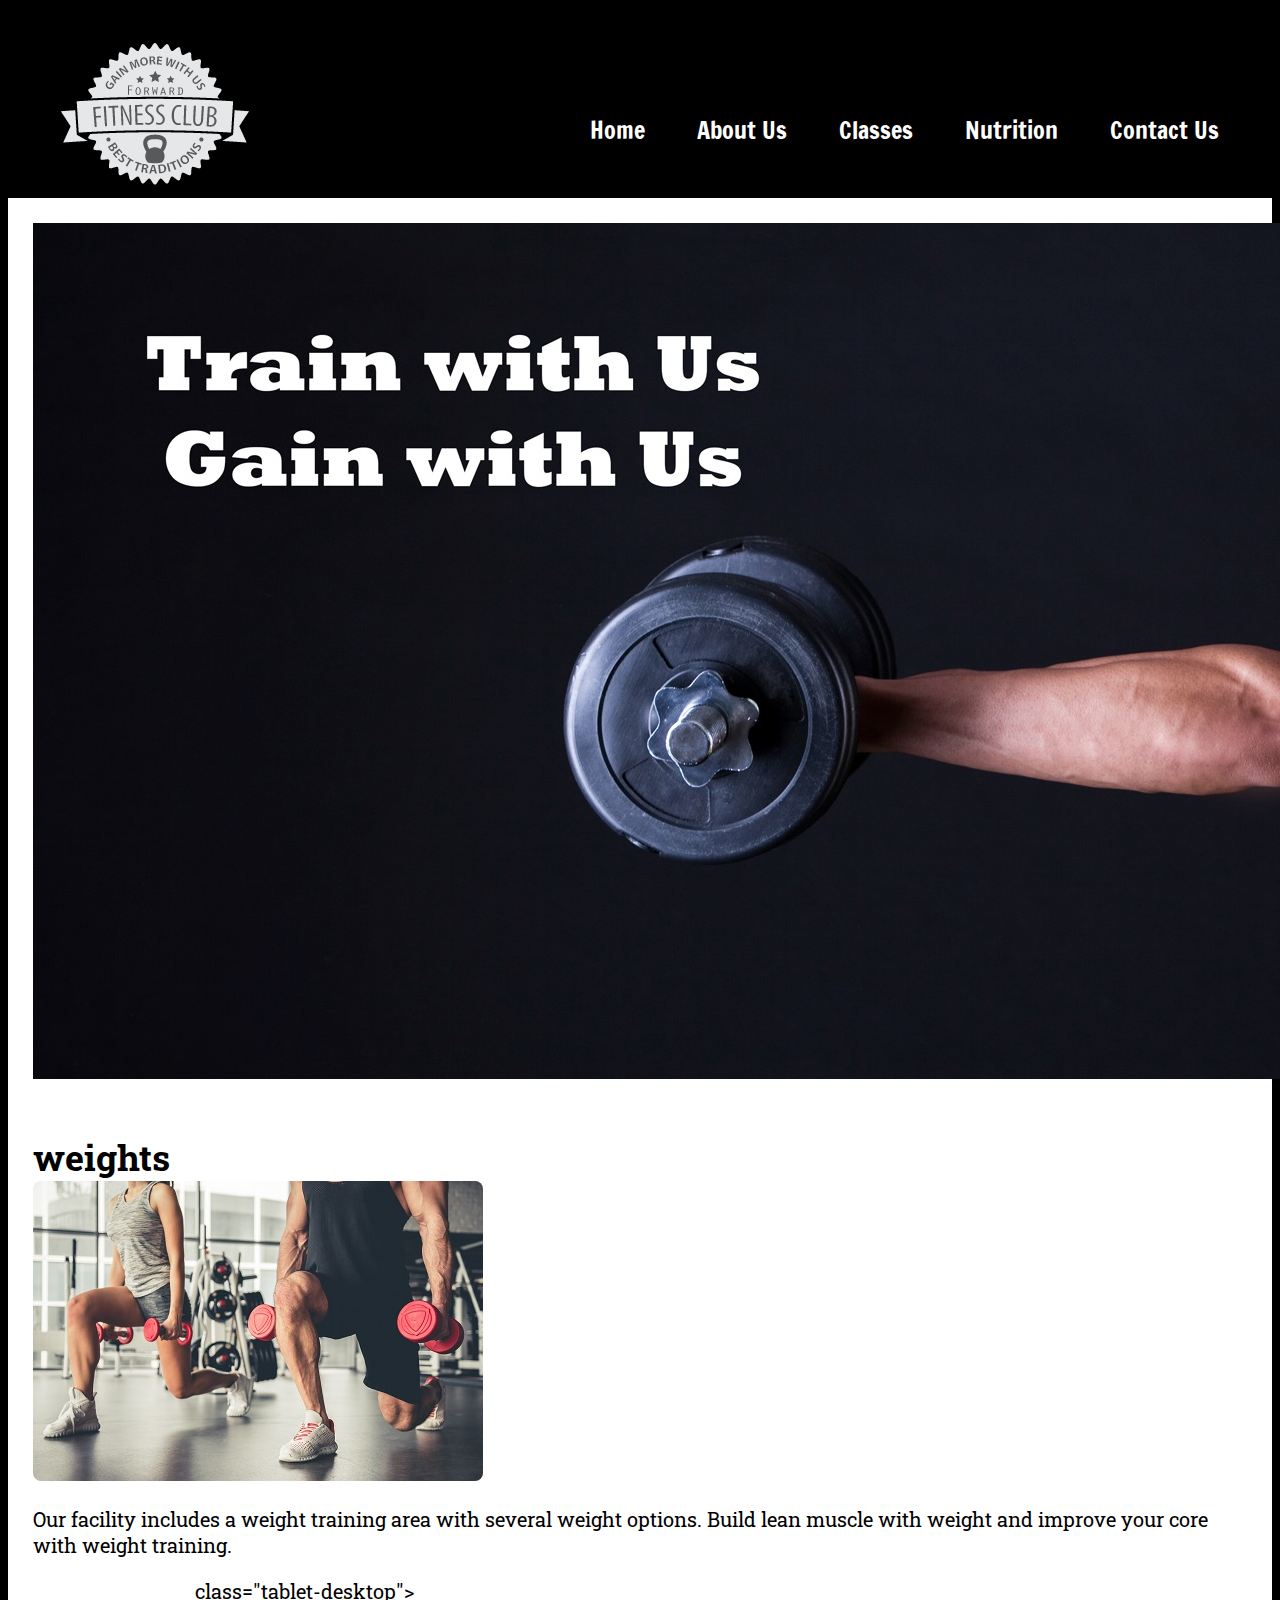
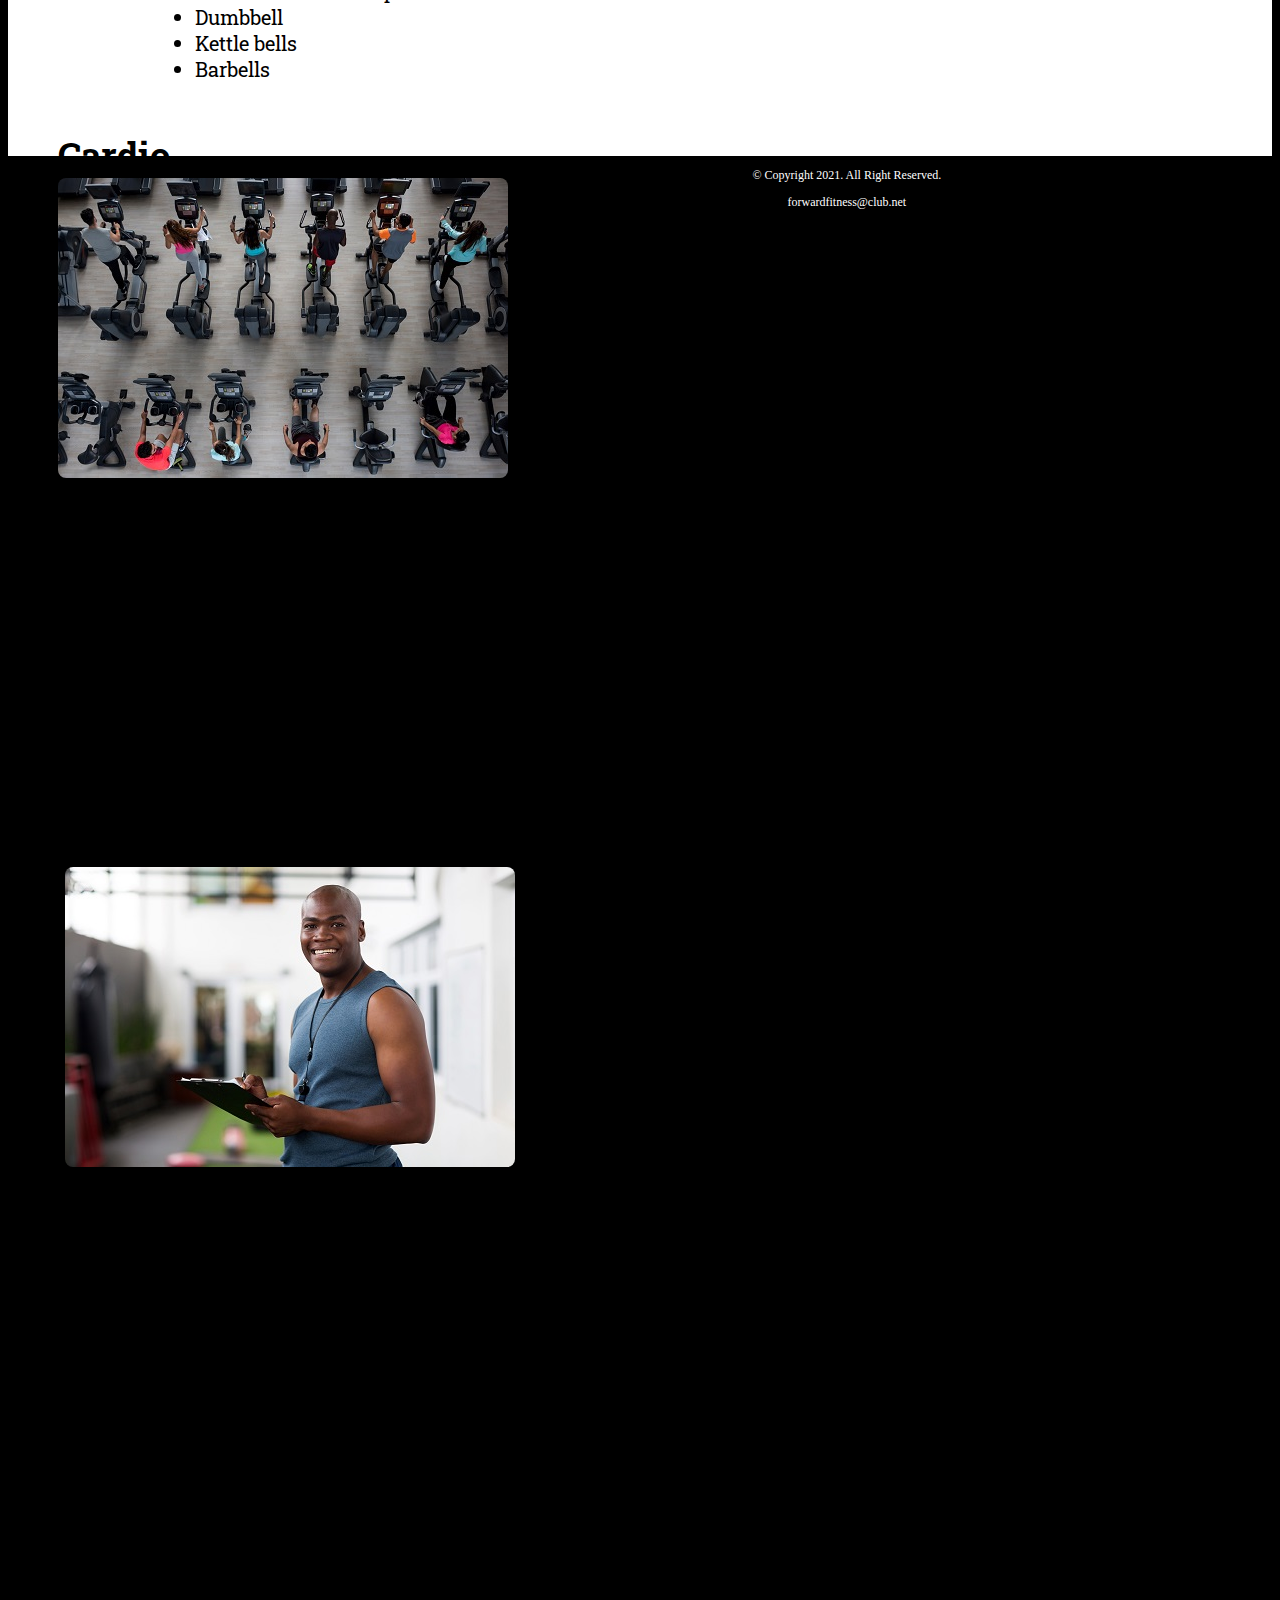
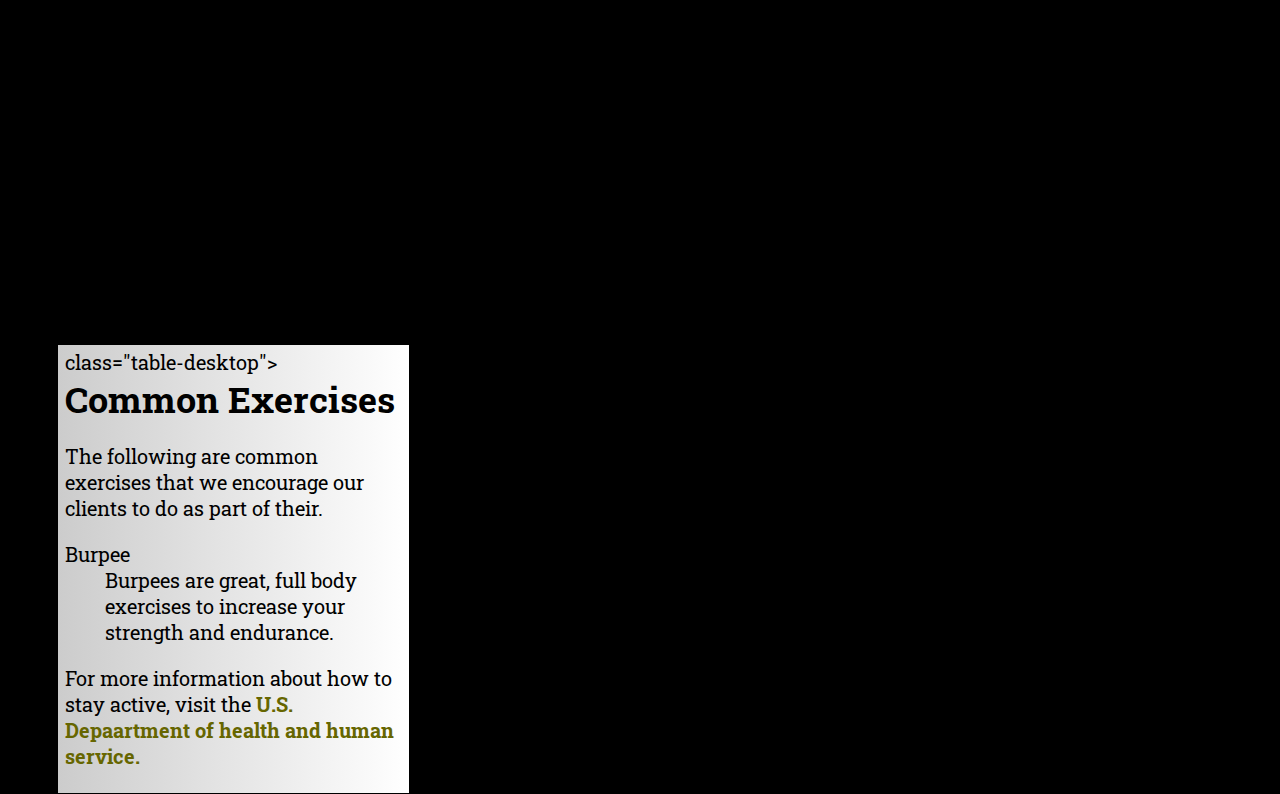
<file: fitness/css/images/media/scripts/about.html>
<!DOCTYPE html>
<!-- This website template was created by-->
<html lang="en">
    <head>
        <title>Forward Fitness Club</title>
        <meta charset="utf-8">
        <link rel="stylesheet" href="css/styles.css">
        <meta name="viewport" content="width=device-width, initial-scale-1.0">
        <link href="https://fonts.googleapis.com/css2?family=Francois+One&family=Roboto+Slab&display=swap" rel="stylesheet">
        <link rel="shortcut icon" href="images/favicon.ico">
        <link rel="icon" type="image/pgn" sizes="32x32" href="images/favicon-32.png">
        <link rel="apple-touch-icon" sizes="180x180" href="images/apple-touch-icon.png">
        <link rel="icon" sizes="192x192" href="images/android-chrome-192.png">

    </head>
    <body>
        <div id="container">
        <!-- Use the header area for the website name or logo-->
        <header>
            <a href="index.html"> <img src="images/forward-fitness-logo.png" alt="Forward Fitness Club Logo"></a>
        </header>

        <!-- Use the nav area to add hyperlinks to other pages within the website-->
        <nav>
            <ul>
                <li><a href="index.html">Home</a></li>
                <li><a href="about.html" >About Us</a></li>
                <li><a href="classes.html">Classes</a></li>
                <li><a href="nutrition.html">Nutrition</a></li>
                <li><a href="contact.html"> Contact Us</a></li>
            </ul>
            
        </nav>
        <!-- Use the main area to add the main content of the webpage-->

        <main>
            <video control poster="images/hero-image.jpg">
                <source= src="media/ffc_video.mp4" type="video/mp4">
                <source src="media/ffc_video.webm" type="video/webm">
                <track src="media/caption.vtt" kind="caption" srclang="en" label="captions">
                <track src="media/description.vtt" kind="descriptions" srclang="en" label="description"
                <p>Your browser does not suppoert the video elements.</p>
            </video>

            <section id="weight">
                <h1>weights</h1>
                <img src="images/people-with-weights.jpg" alt="Two people working out with a weight in each hand" class="round">
                <p>Our facility includes a weight training area with several weight options. Build lean muscle with weight and improve your core with weight training.</p>
                <ul> class="tablet-desktop">
                    <li>Dumbbell</li>
                    <li>Kettle bells</li>
                    <li>Barbells</li>
                </ul>
            </section>
            
            <section id="cardio">

            <h1>Cardio</h1>
            <img src="images/people-workingout-machines.jpg" alt="Two people working out with a weight in each hand" class="round">
            <p>Our facility includes a weight training area with several weight options. Build lean muscle with weight and improve your core with weight training.</p>
            <ul> class="tablet-desktop">
                <li>Treadmills</li>
                <li>Elliptical Machines</li>
                <li>Exercise Bikes</li>
            </ul>
            
            <section>

        
            
            <section id="training">

                <h1>Personal Training</h1>
                <img src="images/personal-trainer.jpg" alt="Two people working out with a weight in each hand" class="round">
                <p>Our facility includes a weight training area with several weight options. Build lean muscle with weight and improve your core with weight training.</p>
                <ul> class="tablet-desktop">
                    <li>Accountability</li>
                    <li>Personalized Program</li>
                    <li>Consistent Suppoert and motivation</li>
                </ul>
            </section>

            <section id="exercises"> class="table-desktop">
                 <h1>Common Exercises</h1>
                 <p>The following are common exercises that we encourage our clients to do as part of their.</p>
                 <dl>
                     <dt>Burpee</dt>
                     <dd>Burpees are great, full body exercises to increase your strength and endurance.</dd>
                 </dl>
                 <p>For more information about how to stay active, visit the <a href="https://www.hhs.gov/fitness/be-active/index.html" target="_blank" class="external-link" >U.S. Depaartment of health and human service.</a></p>

                 </section>

        </main>

        <!-- Use the footer area to add webpage footer content-->

        <footer>
            <p>&copy; Copyright 2021. All Right Reserved.</p>
            <p><a href="mailto:forwardfitness@club.net"> forwardfitness@club.net</a>
        </footer>
        </div>


    </body>
    </html>
</file>
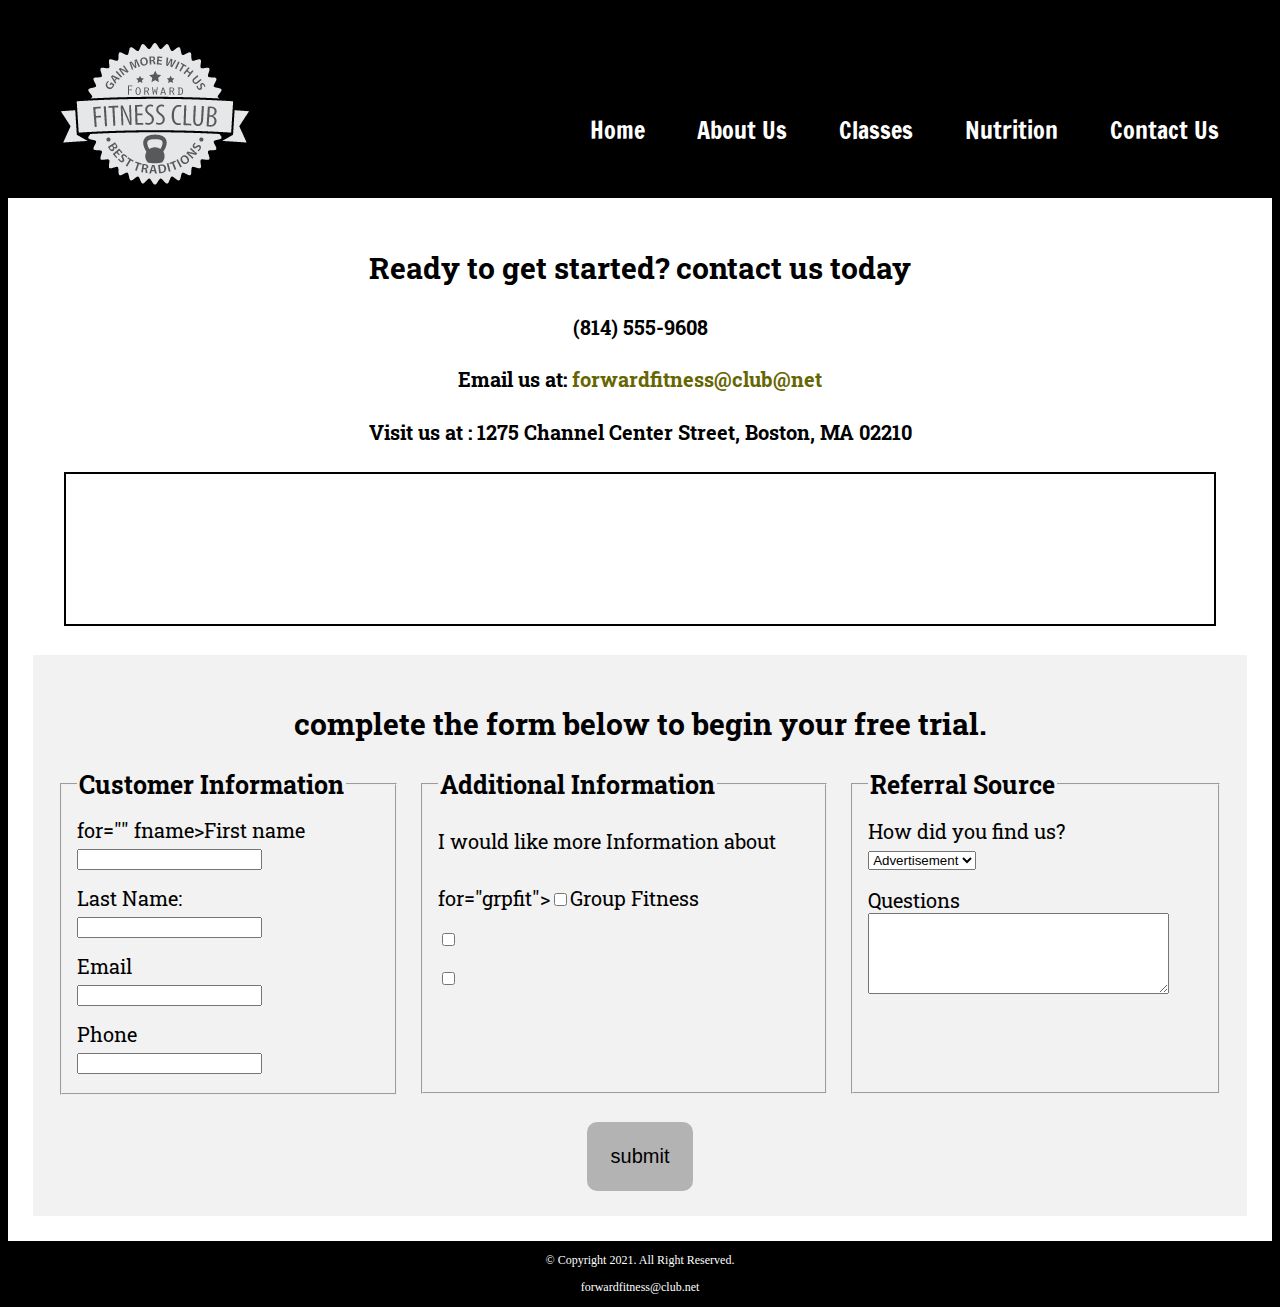
<file: fitness/css/images/media/scripts/contact.html>
<!DOCTYPE html>
<!-- This website template was created by-->
<html lang="en">
    <head>
        <title>Forward Fitness Club</title>
        <meta charset="uft-8">
        <link rel="stylesheet" href="css/styles.css">
        <meta name="viewport" content="width=device-width, initial-scale-1.0">
        <link href="https://fonts.googleapis.com/css2?family=Francois+One&family=Roboto+Slab&display=swap" rel="stylesheet">
        <link rel="shortcut icon" href="images/favicon.ico">
        <link rel="icon" type="image/pgn" sizes="32x32" href="images/favicon-32.png">
        <link rel="apple-touch-icon" sizes="180x180" href="images/apple-touch-icon.png">
        <link rel="icon" sizes="192x192" href="images/android-chrome-192.png">

    </head>
    <body>
        <div id="containter">
        <!-- Use the header area for the website name or logo-->
        <header>
            <a href="index.html"> <img src="images/forward-fitness-logo.png" alt="Forward Fitness Club Logo"></a>
        </header>

        <!-- Use the nav area to add hyperlinks to other pages within the website-->
        <nav>
            <ul>
                <li><a href="index.html">Home</a></li>
                <li><a href="about.html" >About Us</a></li>
                <li><a href="classes.html">Classes</a></li>
                <li><a href="nutrition.html">Nutrition</a></li>
                <li><a href="contact.html"> Contact Us</a></li>
            </ul>
            
        </nav>
        <!-- Use the main area to add the main content of the webpage-->

        <main>
            <div id="contact">
                 <h2>Ready to get started? contact us today</h2>
                 <h4 class="mobile tel-link"><a href="tel:8145559608">(814) 555-9608</a></h4>
                 <h4 class="tablet-desktop tel-num">(814) 555-9608</h4>
                 <h4>Email us at: <a href="mailto:forwardfitness@club.net" class="contact-email-link">forwardfitness@club@net</a></h4>
                 <h4>Visit us at : 1275 Channel Center Street, Boston, MA 02210</h4>

                 <iframe src="https://www.google.com/maps/embed?pb=!1m18!1m12!1m3!1d2948.851943189233!2d-71.05363284946216!3d42.34567987908563!2m3!1f0!2f0!3f0!3m2!1i1024!2i768!4f13.1!3m3!1m2!1s0x89e37a7dc2b67e7b%3A0x36ec93427cd9c5f1!2sChannel%20Center%20St%2C%20Boston%2C%20MA%2002210!5e0!3m2!1sen!2sus!4v1611962260791!5m2!1sen!2sus" width="600" height="450" allowfullscreen="" aria-hidden="false" tabindex="0" class="map"></iframe>
            </div>

            <div id="form">
                <h2> complete the form below to begin your free trial.</h2>

                <form class="form-grid"><!--Start Form-->
                    <fieldset>
                        <legend>Customer Information</legend>
                        <label> for="" fname>First name</label>
                        <input type="text" name="fName" id="fName" required>

                        <label for="lName">Last Name:</label>
                        <input type="text" name="lName" id="lName" required>

                        <label for="email">Email</label>
                        <input type="email" name="email" required>

                        <label for="phone">Phone</label>
                        <input type="tel" id="phone" name="phone" required>

                    </fieldset>

                    <fieldset>
                        <legend>Additional Information</legend>
                        <p>I would like more Information about</p>
                        <label> for="grpfit"><input type="checkbox" name="interest" id="grpfit" value="Group Fitness">Group Fitness</label>
                        
                        <label for="prtrain"><input type="checkbox" name="interest" id="prtrain" value="Personal Training"></label>

                        <label for="nutr"><input type="checkbox" name="interest" id="nutr" value="Nutrition"></label>

                    </fieldset>

                    <fieldset>
                        <legend>Referral Source</legend>
                        <label for="reference">How did you find us?</label>
                        <select name="reference" id="reference">
                            <option value="ad">Advertisement</option>
                            <option value="friend">Friend</option>
                            <option value="google">Google</option>
                        </select>

                        <label for="questions">Questions</label>
                        <textarea id="questions" name="questions" rows="5" cols="35"></textarea>
                    </fieldset>

                    <input type="submit" id="submit" value="submit" class="btn">


                </form>

            </div>

        </main>

        <!-- Use the footer area to add webpage footer content-->

        <footer>
            <p>&copy; Copyright 2021. All Right Reserved.</p>
            <p><a href="mailto:forwardfitness@club.net"> forwardfitness@club.net</a>
        </footer>
        </div>


    </body>
    </html>
</file>
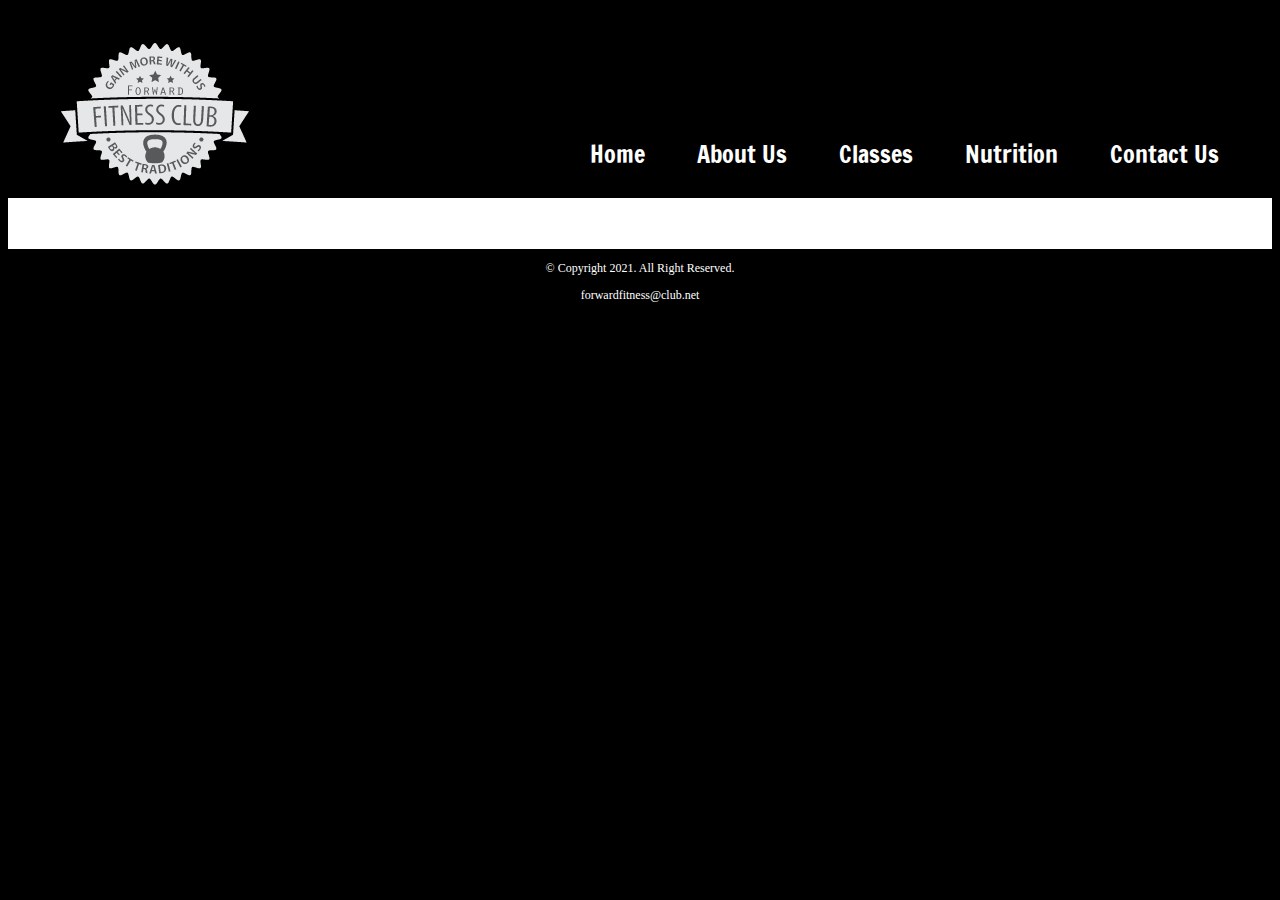
<file: fitness/css/images/media/scripts/template.html>
<!DOCTYPE html>
<!-- This website template was created by-->
<html lang="en">
    <head>
        <title>Forward Fitness Club</title>
        <meta charset="uft-8">
        <link rel="stylesheet" href="css/styles.css">
        <meta name="viewport" content="width=device-width, initial-scale-1.0">
        <link href="https://fonts.googleapis.com/css2?family=Francois+One&family=Roboto+Slab&display=swap" rel="stylesheet">
        <link rel="shortcut icon" href="images/favicon.ico">
        <link rel="icon" type="image/pgn" sizes="32x32" href="images/favicon-32.png">
        <link rel="apple-touch-icon" sizes="180x180" href="images/apple-touch-icon.png">
        <link rel="icon" sizes="192x192" href="images/android-chrome-192.png">

    </head>
    <body>
        <div id="containter">
        <!-- Use the header area for the website name or logo-->
        <header>
            <a href="index.html"> <img src="images/forward-fitness-logo.png" alt="Forward Fitness Club Logo">
        </header>

        <!-- Use the nav area to add hyperlinks to other pages within the website-->
        <nav>
            <ul>
                <li><a href="index.html">Home</a></li>
                <li><a href="about.html" >About Us</a></li>
                <li><a href="classes.html">Classes</a></li>
                <li><a href="nutrition.html">Nutrition</a></li>
                <li><a href="contact.html"> Contact Us</a></li>
            </ul>
            
        </nav>
        <!-- Use the main area to add the main content of the webpage-->

        <main>
            <div>
            

        </main>

        <!-- Use the footer area to add webpage footer content-->

        <footer>
            <p>&copy; Copyright 2021. All Right Reserved.</p>
            <p><a href="mailto:forwardfitness@club.net"> forwardfitness@club.net</a>
        </footer>
        </div>


    </body>
    </html>
</file>
<file: fitness/css/images/media/scripts/css/styles.css>
/*
Author:
Date:
File name: style.css
*/

/* css Reset */
header, nav, main, footer, h1, div, img, ul figure, figcaption, section, article, aside, audio, video {
    margin: 0;
    padding: 0;
    border: 0;
}
/* style rules for body and images */
body {
    background-color: #000;
}

img video {
    max-width: 100%;
    display: block;
}

/* style rule for box sizing applies to allelements */
* {
    box-sizing: border-box;
}

/* style rule for mobile viewport */

/* style rules for header */
header {
    top: 0;
    background-color: #000;
    height: 190px;
}

header img {
    margin: 0 auto;
}

/* style rules for navigation area */
nav {
    padding: 1%;
    margin-bottom: 1%;
}

nav ul {
    list-style-type: none;
    text-align: center;
}

nav li {
    font-size: 1.5em;
    font-family: 'Francois One' , sans-serif;
    border-top: 1px solid #fff;
}

nav li:first-child {
    border-top: none;
}
nav li a {
    display: block;
    color: #fff;
    padding: 0.5em 1em;
    text-decoration: none;
}

/* show mobile class, hide table-desktop class */
.mobile {
    display: block;
}

.table-desktop {
    display: none;
}

/* style rules for main content */
main {
    background-color: #fff;
    padding: 2%;
    font-size: 1.25em;
    font-family: 'Roboto Slab' , serif;
}

video {
    margin: 0 auto 4%;
}

.mobile h3 {
    text-shadow: 5px 5px 8px #ccc;
}

article {
    padding: 2%;
}

article h3 {
    text-align: center;
}

article img {
    margin: 0 auto;
}

article ul {
    margin-left: 10%;
}

article:nth-of-type(2) {
    background-color: #rgba(204, 204, 204, 0.3);
}

.tel-link {
    background-color: #404040;
    padding: 2%;
    margin: 0 auto;
    width: 80%;
    text-align: center;
    border-radius: 5px;
}

.tel-link a {
    color: #fff;
    text-decoration: none;
    font-size: 1.5em;
    display: block;
}

.hours {
    margin-left: 10%;
}
.action {
    font-size: 1.35em;
    color: #666600;
    font-weight: bold;
    text-shadow: 5px 5px 8px #ccc;
    }

.pic-text {
    position: absolute;
    bottom: 0;
    background: #rgba(0,0,0,0.5);
    color: #fff;
    width: 100%;
    padding: 20px;
    text-align: center;
    font-family: Verdana, Arial, sans-serif; 
    font-size: 1.5em;
    font-weight: bold;
}

.frame {
    position: relative;
    max-width: 450px;
    margin: 2% auto;
}
#weights, #cardio, #training {
    margin: 0 2%;
}

.round {
    border-radius: 8px;
}



.external-link {
    color: #666600;
    font-weight: bold;
    text-decoration: none;
}

#contact {
    text-align: center;
}

#contact .contact-email-link {
    color: #666600;
    text-decoration: none;
}

.map {
    border: 2px solid #000;
    width: 95%;
    height: 50%;
}

#form {
    margin-top: 2%;
    background-color: #f2f2f2;
    padding: 2%;
}

#form h2 {
    text-align: center;
}

/* style rules for form elements */
fieldset, input, select, textarea {
    margin-bottom: 2%;
}

fieldset legend {
    font-weight: bold;
    font-size: 1.25em;
}

label {
    display: block;
    padding-top: 3%;
}

form #submit {
    margin: 0 auto;
    border: none;
    display: block;
    padding: 2%;
    background-color: #b3b3b3;
    font-size: 1em;
    border-radius: 10px;
}

/* style rules for footer content */
    footer p {
    font-size: 0.75em;
    text-align: center;
    color: #fff;
    padding: 0 1em;
}

footer p a {
    color: #fff;
    text-decoration: none;
}

/* #exercises {
    clear: left;
    border-top: 1px solid #000;
    border-bottom: 1px solid #000;
    background-color: #f2f2f2;
    padding: 1% 2%;
}

/*Media Query for Tablet Viewport */
@media screen and (min-width: 630px), print {
    /* Tablet Viewport: show tablet-desktop class, hide mobile class */
    .table-desktop {
        display: block;
    }

    .mobile {
        display: none;
    }

    /* Tablet Viewport: style rule for header */
    header {
        padding-bottom: 2%;
    }

    /* Tablet Viewport: style rule for nav */
    nav li {
        border-top: none;
        display: inline-block;
        border-right: 1px solid #fff;
     }

     nav li:last-child {
         border-right: none;
     }

     nav li a {
         padding: 0.1em 0.75em;
     }

    /* Tablet Viewport: style rule for main content */
     main ul {
         margin: 0 0 4% 10%
        }

        .grid {
            display: grid;
            grid-template-columns: auto auto auto;
            grid-gap: 20px;
        }

        .pic-text {
            font-size: 1em;
            padding: 10px;
        }

        aside {
            text-align: center;
            font-size: 1.25em;
            font-style: italic;
            font-weight: bold;
            padding: 2%;
            background-color: #rgba(204, 204, 204, 0.5);
            box-shadow: 5px 5px 8px #000;
            text-shadow: 5px 5px 5px #b3b3b3;
            border-radius: 0 15px;
        }

        .grid-item4 {
            grid-column: 1 / span 3;
        }

    #exercises {
         border-top: 1px solid #000;
         border-bottom: 1px solid #000;
         background-color: #f2f2f2;
         background: linear-gradient(to right, #ccc, #fff);
         padding: 1% 2%;

    #exercises dt {
         font-weight: bold;
}

    #exercises dd {
         padding: 0.5% 1% 2% 0;
} 

    .tel-num {
        font-size: 1.25em;
    }

    .map {
        width: 600px;
        height: 450;
    }

    /* Tablet Viewport: Style rules for table */
    table {
        border: 1px solid #000;
        border-collapse: collapse;
        margin: 100%;
    }

    caption {
        font-family: 1.5em;
        font-weight: bold;
        padding: 1%;
    }

    th, td {
        border: 1px solid #000;
        padding: 1%;
    }

    tr:nth-child(odd) {
        background-color: #ccc;
    }

    /* Tablet Viewport: Style rule for form element */
    form {
        width: 70%;
        margin: 0 auto;
    }


}

/* Media Query for Desktop Viewport */
@media screen and (min-width: 1015px), print {
    /* Desktop Viewport: style rule for header */
    header {
        width: 25%;
        float: left;
        padding-bottom: 0;
    }

    /* Desktop Viewport: style rules for nav area */
    nav {
        float: right;
        width: 70%;
        margin: 4em 1em 0 0;
    }

    nav ul {
        text-align: right;
    }

    nav li {
        border: none;
    }

    nav li a {
        padding: 0.5em 1em;
    }

    nav li a:hover {
        color: #000;
        background-color: #fff;
    }

    /* Desktop Viewport: Style Rules for main content */
    main {
        clear: left;
    } 

    main h1 {
        font-size: 1.8em;
    }

    article h3 {
        font-size: 1.75em;
    }

    .pic-text {
        font-size: 1.5em;
        
        padding: 20px;
    }

    .frame {
        opacity: 0.9;
    }

    .frame:hover {
        opacity: 1;
        box-shadow: 8px 8px 10px #808080;
    }

    #weights, #cardio, #training {
        width: 29%;
        float: left;
        margin: 0 2%;
    }

    #exercises {
        clear: left;
    }

    /* Desktop Viewport: Style rules for form elements */
    form {
        width: auto;
    }

    .form-grid {
        display: grid;
        grid-template-columns: auto auto auto;
        grid-gap: 20px;
    }

    .btn {
        grid-column: 1 / span 3;
    }

}

/* Media Query for Large Desktop Viewports */
@media screen and (min-width: 1921px) {

    #container {
        width: 1920px;
        margin: 0 auto;
    }

    table {
        width: 80%;
    }

}

/* Media Query for print */
@media print {

    body {
        background-color: #fff;
        color: #000;
    }
}
</file>
